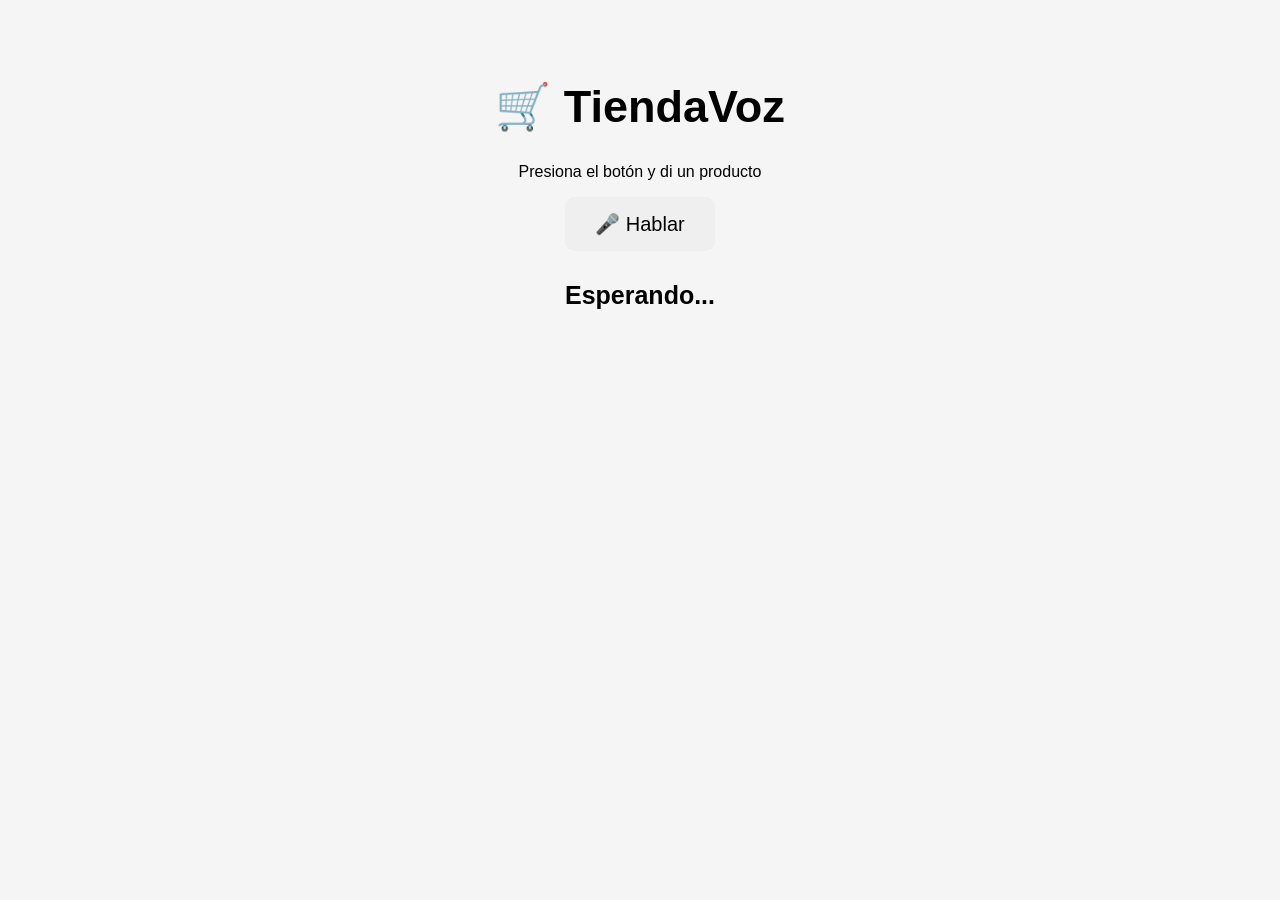
<file: pro/index.html>
<!DOCTYPE html>
<html lang="es">
<head>
    <meta charset="UTF-8">
    <meta name="viewport" content="width=device-width, initial-scale=1.0">
    <title>TiendaVoz</title>

    <link rel="stylesheet" href="style.css">
</head>
<body>

    <div class="contenedor">

        <h1>🛒 TiendaVoz</h1>

        <p>Presiona el botón y di un producto</p>

        <button id="btnHablar">
            🎤 Hablar
        </button>

        <h2 id="resultado">
            Esperando...
        </h2>

    </div>

    <script src="s.js"></script>

</body>
</html>
</file>
<file: pro/style.css>
body{
    font-family: Arial, sans-serif;
    background: #f5f5f5;
    text-align: center;
}

.contenedor{
    margin-top: 80px;
}

h1{
    font-size: 45px;
}

button{
    padding: 15px 30px;
    font-size: 20px;
    cursor: pointer;
    border: none;
    border-radius: 10px;
}

button:hover{
    transform: scale(1.05);
}

#resultado{
    margin-top: 30px;
    font-size: 25px;
}
</file>
